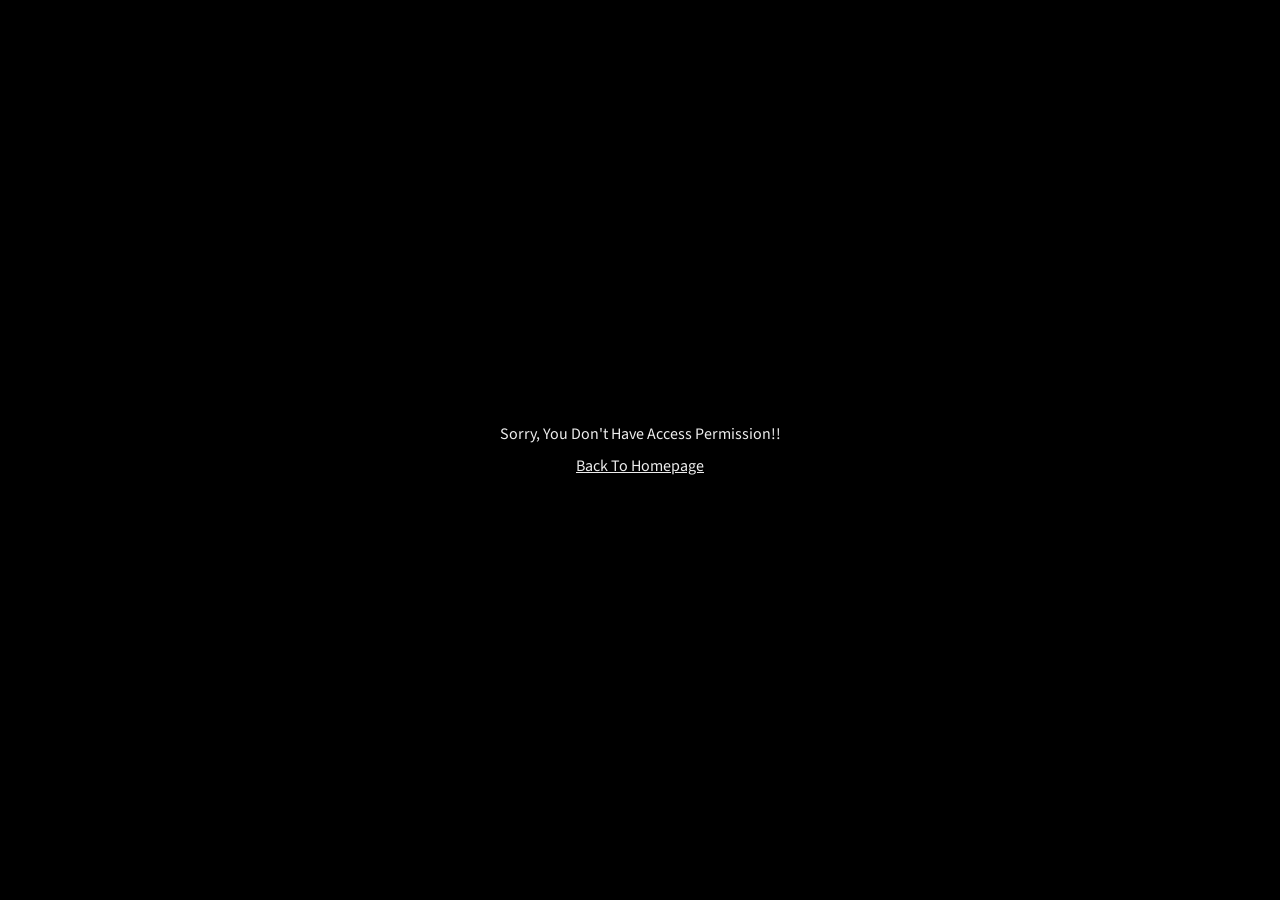
<file: Don't_Have_Access_Permission/index.html>
<!DOCTYPE html>
<html lang="en">
<head>
    <meta charset="UTF-8">
    <meta http-equiv="X-UA-Compatible" content="IE=edge">
    <meta name="viewport" content="width=device-width, initial-scale=1.0">
    <title>Don't Have Access Permission</title>
    <link rel="stylesheet" href="../assets/css/style.css">
    <link rel="stylesheet" href="../assets/css/responsive.css">
    <link rel="icon" type="image/png" href="../assets/img/mylogo.png">
</head>
<body>
    <div class="permission">
        <p>Sorry, You Don't Have Access Permission!!</p>
        <a href="../index.html"><div class="button-back">Back To Homepage</div></a>
    </div>
</body>
</html>
</file>
<file: assets/css/style.css>
@import url('https://fonts.googleapis.com/css2?family=Source+Sans+Pro:wght@400;600;700;900&display=swap');

* {
    margin: 0;
    padding: 0;
    font-family: 'Source Sans Pro', sans-serif;
    color: #ededed;
    scroll-behavior: smooth;
}

body {
    background-color: #000000;
}

/* navigasi section */

nav {
    width: 100%;
    position: fixed;
    bottom: 0px;
    z-index: 2;
    display: flex;
    justify-content: center;
}

.container-nav {
    padding: 2px 10px 5px 10px;
    /* border: 1px solid rgb(50, 50, 50); */
    box-shadow: 0px 0px 5px rgb(58, 58, 58);
    background: rgba(29, 29, 29, 0.5);
    backdrop-filter: blur(10px);
    -webkit-backdrop-filter: blur(10px);
    border-top-left-radius: 10px;
    border-top-right-radius: 10px;
    display: flex;
    position: relative;
    z-index: 4;
}

.container-nav a {
    text-decoration: none;
}

.list {
    display: flex;
    flex-direction: column;
    justify-content: center;
    align-items: center;
    margin: 0 10px;
    padding: 2px 1px 1px 1px ;
    border-radius: 3px;
    height: 100%;
}

.list p {
    font-size: .8rem;
    margin-top: 3px;
    font-weight: bold;
    padding: 0 5px;
}

.list i {
    /* font-size: .8rem; */
}

/* jumbotron section */

.container-jumbotron {
    display: flex;
    justify-content: center;
}

.jumbotron {
    width: 800px;
    position: relative;
}

/* .tes {
    height: 2000px;
} */

.jumbotron img {
    width: 100%;
}

.container-profil-img {
    width: 150px;
    height: 150px;
    border-radius: 50%;
    display: flex;
    justify-content: center;
    align-items: center;
    background-color: black;
}

.profil {
    display: flex;
    position: absolute;
    bottom: -150px;
    left: 30px;
}

.profil-img {
    width: 200px;
}

.profil-img img {
    width: 100%;
}

.bio {
    margin-top: 60px;
    margin-left: 20px;
}

.name {
    font-size: 2rem;
    font-weight: bold;
} 

.profesi {
    font-size: 1.3rem;
    margin: 3px 0 12px 0;
}

.medsos a {
}

.medsos a i {
    font-size: 1.3rem;
    margin-right: 10px;
    background-color: #272727;
    border-radius: 5px;
    width: 30px;
    height: 30px;
    text-align: center;
    line-height: 30px;
}

.typedjs {
    color: #761dad;
    font-weight: bold;
}

.typed-cursor {
    color: #ffffff;
}

main {
    display: flex;
    flex-direction: column;
    align-items: center;
    margin-top: 150px;
}

/* about section */
.aboutme {
    max-width: 800px;
    margin: 0 10px;
    padding-top: 50px;
}

.aboutme .title-about {
    font-size: 1.1rem;
    font-weight: bold;
}

.arrow-about {
    margin-left: -2px;
    width: 70px;
    height: 5px;
    background-color: #272727;
}

.isi {
    margin-top: 15px;
    line-height: 25px;
}

.isi a {
    border-radius: 5px;
    padding: 5px 10px;
}

.isi a:hover {
    background-color: rgb(129, 230, 217, .2);
    border-bottom: 1px solid violet;
}

.isi a, .isi-medsos {
    text-decoration: none;
    color: #81E6D9;
}

.isi-medsos {
    margin-right: 4px;
}

.color-first {
    color: #184c6c;
    font-weight: bold;
}

.color-second {
    color: #186c25;
    font-weight: bold;
}

.color-tr {
    color: #6c6018;
    font-weight: bold;
}

.color-four {
    color: #6c1818;
    font-weight: bold;
}

/* sklills section */
.skills {
    width: 810px;
    margin: 0 10px;
    padding-top: 50px;
}

.title-skills {
    font-size: 1.1rem;
    font-weight: bold;
    margin-left: 5px;
}

.arrow-skills {
    margin-left: 3px;
    width: 70px;
    height: 5px;
    background-color: #272727;
}

.container-card-skills {
    display: flex;
    flex-wrap: wrap;
    margin-top: 20px;
}

.card-skills {
    background-color: #D84923;
    width: 260px;
    height: 100px;
    margin: 0 5px 10px 5px;
}

.card-skills-dua {
    width: 395px;
    background-color: #7175AA;
}

.skill-name {
    font-weight: bold;
}

.arrow-skill-name {
    width: 50px;
    height: 4px;
    background-color: #ededed;
}

.container-skill-name {
    margin: 5px;
}

.experiences {
    margin-top: 12px;
}

.experiences p {
    text-align: center;
    font-weight: bold;
}

.css {
    background-color: #0080C5;
}

.js {
    background-color: #F0DB4F;
}

.arrow-skill-name-js {
    width: 100px;
} 

.mysql {
    background-color: #006F88;
}

.arrow-skill-name-musql {
    width: 65px;
}

/* portfolio section */
.portfolio {
    width: 800px;
    padding-top: 50px;
}

.title-portflio, .title-writing {
    font-weight: bold;
    font-size: 1.1rem;
}

.arrow-portfolio {
    width: 90px;
    height: 5px;
    background-color: #272727;
    margin-left: -2px;
}

.container-card-portfolio {
    display: flex;
    flex-wrap: wrap;
    justify-content: space-between;
    margin-top: 20px;
}

.card-portfolio {
    width: 370px;
    padding: 10px;
    background-color: #272727;
    border-radius: 3px;
    margin-bottom: 20px;
}

.card-portfolio-img {
    height: 200px;
}

.card-portfolio-img img {
    width: 100%;
    height: 100%;
    border-radius: 3px;
    object-fit: cover;
}

.portfolio-name {
    margin: 10px 0;
    text-transform: capitalize;
}

.button-portfolio {
    display: flex;
}

.button {
    position: relative;
    border: 1px solid #2C39B0;
    padding: 5px 10px;
    margin-right: 10px;
    font-size: .9rem;
}

.button-color {
    background-color: #2C39B0;
}

.link-portfolio {
    position: absolute;
    top: 0;
    bottom: 0;
    right: 0;
    left: 0;
}

/* writing section */
.writing {
    width: 800px;
    padding-top: 50px;
}

.arrow-writing {
    width: 80px;
    height: 5px;
    margin-top: -2px;
    background-color: #272727;
}

.container-card-writing {
    margin-top: 20px;
    display: flex;
    justify-content: space-between;
    flex-wrap: wrap;
}

.card-writing {
    width: 390px;
    margin-bottom: 15px;
}

.card-writing:hover .img-card-writing img {
    transform: scale(1.1);
    transition: .5s;
    opacity: 1;
}

.img-card-writing {
    width: 390px;
    height: 260px;
    overflow: hidden;
}

.img-card-writing img {
    width: 100%;
    height: 100%;
    object-fit: cover;
    transition: .5s;
}

.writing-name {
    margin: 10px 0;
}

.container-writing-btn {
    display: flex;
}

.writing-btn {
    border: 1px solid red;
    position: relative;
    margin-right: 10px;
}

.writing-link {
    position: absolute;
    top: 0;
    bottom: 0;
    right: 0;
    left: 0;
}

.writing-btn p {
    margin: 5px 10px;
    font-size: .9rem;
}

.writing-youtube {
    background-color: red;
}

.see-all {
    background: rgb(255,0,0);
    background: linear-gradient(158deg, rgba(255,0,0,1) 0%, rgba(85,21,132,1) 100%);
    padding: 5px;
    width: max-content;
    border-radius: 5px;
    font-weight: bold;
    font-size: .9rem;
    position: relative;
    overflow: hidden;
}

.see-all:hover.see-all i {
    transform: translateX(3px);
    transition: .3s;
}

.link-see-all {
    position: absolute;
    top: 0;
    bottom: 0;
    right: 0;
    left: 0;
}

.container-title-writing {
    display: flex;
    justify-content: space-between;
}

.see-all i {
    transition: .3s;
}

/* gallery section */
.gallery {
    width: 800px;
    padding-top: 50px;
}

.title-gallery {
    font-weight: bold;
    font-size: 1.1rem;
}

.arrow-gallery {
    width: 80px;
    height: 5px;
    background-color: #272727;
}

.container-card-gallery {
    display: flex;
    justify-content: space-between;
    flex-wrap: wrap;
    flex-grow: calc(2);
    margin-top: 20px;
    overflow-x: hidden;
}

.card-gallery {
    width: 260px;
    height: 260px;
    cursor: pointer;
    margin-bottom: 10px;
}

.card-gallery:hover {
    opacity: .7;
}

.card-gallery img {
    width: 100%;
    height: 100%;
    object-fit: cover;
}

/* lightbox section */
.preview-box {
    position: fixed;
    top: 50%;
    left: 50%;
    transform: translate(-50%, -50%) scale(0.9);
    background: #272727;
    max-width: 400px;
    width: 100%;
    z-index: 5;
    opacity: 0;
    pointer-events: none;
    border-radius: 3px;
    padding: 0 5px 5px 5px;
    box-shadow: 0px 0px 15px rgba(0, 0, 0, 0.2);
}

.preview-box.show {
    opacity: 1;
    pointer-events: auto;
    transform: translate(-50%, -50%) scale(1);
    transition: all 0.3s ease;
}

.preview-box .details {
    display: flex;
    align-items: center;
    padding: 12px 15px 12px 10px;
    justify-content: space-between;
}

.preview-box .details .title {
    display: flex;
    font-size: 18px;
    font-weight: 400;
}

.details .title p {
    margin: 0 5px;
}

.details .title p.current-img {
    font-weight: 500;
}

.details .icon {
    font-size: 20px;
    cursor: pointer;
}

.preview-box .image-box {
    display: flex;
    width: 100%;
    position: relative;
}

.image-box .slide {
    position: absolute;
    top: 50%;
    transform: translateY(-50%);
    color: #fff;
    font-size: 30px;
    cursor: pointer;
    height: 50px;
    width: 60px;
    line-height: 50px;
    text-align: center;
    border-radius: 3px;
}

.slide.prev {
    left: 0px;
}

.prev i, .next i{
    color: #ffffff;
}

.slide.next {
    right: 0px;
}

.image-box img {
    width: 100%;
    border-radius: 0 0 3px 3px;
}

.shadow {
    position: fixed;
    top: 0;
    left: 0;
    height: 100%;
    width: 100%;
    z-index: 2;
    display: none;
    background: rgba(0, 0, 0, 0.8);
}

footer {
    text-align: center;
    width: max-content;
    margin: auto;
    margin-top: 30px;
    margin-bottom: 80px;
    color: #626262;
    font-size: .9rem;
    font-weight: 600;
}

.active {
    background-color: #761dad;
}

/* error section */
.permission {
    width: 100vw;
    height: 100vh;
    display: flex;
    flex-direction: column;
    justify-content: center;
    align-items: center;
}

.button-back {
    margin-top: 10px;
}
</file>
<file: assets/css/responsive.css>
/* navigasi section */
@media screen and (max-width:481px) {
    nav {
        bottom: 0;
    }

    .container-nav {
        width: 100%;
        border-radius: 0;
        justify-content: space-between;
        border-right: 1px solid black;
        border-left: 1px solid black;
        border-bottom: 1px solid black;
    }

    .list {
        margin: 0;
        padding: 2px 1px;
    }

    .list img {
        width: 17px;
    }

    .list p {
        font-size: .8rem;
    }
    
    .list i {
        font-size: .8rem;
    }
}

@media screen and (max-width:300px) {
    .list p {
        font-size: .7rem;
    }
    
    .list i {
        font-size: .7rem;
    }
}

@media screen and (max-width:614px) {
    .profil {
        bottom: -110px;
        left: 30px;
    }

    .profil-img {
        width: 150px;
    }

    .bio {
        margin-top: 40px;
        margin-left: 15px;
    }

    .name {
        font-size: 1.5rem;
    } 

    .profesi {
        font-size: 1rem;
    }

    .medsos a i {
        font-size: 1rem;
        margin-right: 5px;
        border-radius: 5px;
        width: 23px;
        height: 23px;
        line-height: 25px;
    }
}

@media screen and (max-width:428px) {
    .container-nav {
        padding: 3px 10px;
    }

    .list {
        margin: 0 5px;
        width: 40px;
        height: 40px;
        padding: 2px 4px;
    }
    
    .list p {
        font-size: .7rem;
        margin-top: 3px;
        font-weight: bold;
    }
    
    .list i {
        font-size: .8rem;
    }
}

@media screen and (max-width:349px) {
    .list {
        margin: 0;
    }
}

/* jumbotron section */
@media screen and (max-width:480px) {
    .profil {
        bottom: -80px;
        left: 10px;
    }

    .profil-img {
        width: 100px;
    }

    .bio {
        margin-top: 20px;
        margin-left: 15px;
    }

    .name {
        font-size: 1.3rem;
    } 

    .profesi {
        font-size: .9rem;
        margin: 0px 0 3px 0;
    }

    .medsos a i {
        font-size: .8rem;
        margin-right: 5px;
        border-radius: 5px;
        width: 20px;
        height: 20px;
        line-height: 22px;
    }
}

/* about section */
@media screen and (max-width:614px) {
    main {
        margin-top: 130px;
    }

    .aboutme {
        padding-top: 30px;
    }
}

@media screen and (max-width:480px) {
    main {
        margin-top: 80px;
    }
}

@media screen and (max-width:428px) {
    .isi {
        font-size: .9rem;
        line-height: 20px;
        margin-top: 10px;
    }

    .aboutme .title-about {
        font-size: 1rem;
    }
}

/* skills section */
@media screen and (max-width:822px) {
    .skills {
        width: 98.6%;
        margin: 0;
    }

    .container-skill-name {
        margin: 1vw;
    }

    .experiences {
        margin-top: 1vw;
    }

    .card-skills {
        width: 31.6vw;
        height: 12vw;
    }    

    .card-skills-dua {
        width: 48vw;   
    }

    .isi a {
        border-radius: 5px;
        padding: 1px 5px;
    }
}

@media screen and (max-width:822px) {
    .card-skills {
        width: 31.5vw;
        height: 12vw;
    }    

    .card-skills-dua {
        width: 47.9vw;   
    }
}

@media screen and (max-width:731px) {
    .card-skills {
        width: 32.32vw;
        height: 15vw;
    }    

    .card-skills {
        margin: 0 2px 4px 2px;
    }

    .card-skills-dua {
        width: 48.75vw;   
    }

    .experiences {
        margin-top: 2.5vw;
    }
}

@media screen and (max-width:729px) {
    .card-skills {
        width: 32.31vw;
        height: 15vw;
    }

    .card-skills-dua {
        width: 48.74vw;   
    }
}

@media screen and (max-width:718px) {
    .card-skills {
        width: 32.30vw;
        height: 15vw;
    }

    .card-skills-dua {
        width: 48.73vw;   
    }
}

@media screen and (max-width:704px) {
    .card-skills {
        width: 32.29vw;
        height: 15vw;
    }

    .card-skills-dua {
        width: 48.72vw;   
    }
}

@media screen and (max-width:692px) {
    .card-skills {
        width: 32.28vw;
        height: 15vw;
    }

    .card-skills-dua {
        width: 48.71vw;   
    }
}

@media screen and (max-width:680px) {
    .card-skills {
        width: 32.27vw;
        height: 15vw;
    }

    .card-skills-dua {
        width: 48.70vw;   
    }
}

@media screen and (max-width:668px) {
    .card-skills {
        width: 32.26vw;
        height: 15vw;
    }

    .card-skills-dua {
        width: 48.69vw;   
    }
}

@media screen and (max-width:658px) {
    .card-skills {
        width: 32.25vw;
        height: 15vw;
    }

    .card-skills-dua {
        width: 48.68vw;   
    }
}

@media screen and (max-width:647px) {
    .card-skills {
        width: 32.24vw;
        height: 15vw;
    }

    .card-skills-dua {
        width: 48.67vw;   
    }
}

@media screen and (max-width:635px) {
    .card-skills {
        width: 32.23vw;
        height: 15vw;
    }

    .card-skills-dua {
        width: 48.66vw;   
    }
}

@media screen and (max-width:627px) {
    .card-skills {
        width: 32.22vw;
        height: 15vw;
    }

    .card-skills-dua {
        width: 48.65vw;   
    }
}

@media screen and (max-width:617px) {
    .card-skills {
        width: 32.21vw;
        height: 15vw;
    }

    .card-skills-dua {
        width: 48.64vw;   
    }
}

@media screen and (max-width:606px) {
    .card-skills {
        width: 32.20vw;
        height: 15vw;
    }

    .card-skills-dua {
        width: 48.63vw;   
    }
}

@media screen and (max-width:599px) {
    .card-skills {
        width: 32.19vw;
        height: 15vw;
    }

    .card-skills-dua {
        width: 48.62vw;   
    }
}

@media screen and (max-width:589px) {
    .card-skills {
        width: 32.18vw;
        height: 15vw;
    }

    .card-skills-dua {
        width: 48.61vw;   
    }
}

@media screen and (max-width:580px) {
    .card-skills {
        width: 32.17vw;
        height: 15vw;
    }

    .card-skills-dua {
        width: 48.60vw;   
    }
}

@media screen and (max-width:573px) {
    .card-skills {
        width: 32.16vw;
        height: 17vw;
    }

    .card-skills-dua {
        width: 48.59vw;   
    }
}

@media screen and (max-width:565px) {
    .card-skills {
        width: 32.15vw;
        height: 17vw;
    }

    .card-skills-dua {
        width: 48.58vw;   
    }
}

@media screen and (max-width:556px) {
    .card-skills {
        width: 32.14vw;
        height: 17vw;
    }

    .card-skills-dua {
        width: 48.57vw;   
    }
}

@media screen and (max-width:548px) {
    .card-skills {
        width: 32.13vw;
        height: 17vw;
    }

    .card-skills-dua {
        width: 48.56vw;   
    }
}

@media screen and (max-width:542px) {
    .card-skills {
        width: 32.12vw;
        height: 17vw;
    }

    .card-skills-dua {
        width: 48.55vw;   
    }
}

@media screen and (max-width:534px) {
    .card-skills {
        width: 32.11vw;
        height: 17vw;
    }

    .card-skills-dua {
        width: 48.54vw;   
    }
}

@media screen and (max-width:527px) {
    .card-skills {
        width: 32.10vw;
        height: 17vw;
    }

    .card-skills-dua {
        width: 48.53vw;   
    }
}

@media screen and (max-width:519px) {
    .card-skills {
        width: 32.09vw;
        height: 17vw;
    }

    .card-skills-dua {
        width: 48.52vw;   
    }
}

@media screen and (max-width:514px) {
    .card-skills {
        width: 32.08vw;
        height: 17vw;
    }

    .card-skills-dua {
        width: 48.51vw;   
    }

    .skill-name, .experiences p {
        font-size: .9rem;
    }

    .arrow-skill-name-js {
        width: 90px;
    }
}

@media screen and (max-width:507px) {
    .card-skills {
        width: 32.07vw;
        height: 17vw;
    }

    .card-skills-dua {
        width: 48.50vw;   
    }

    .skill-name, .experiences p {
        font-size: .9rem;
    }

    .arrow-skill-name-js {
        width: 90px;
    }
}

@media screen and (max-width:500px) {
    .card-skills {
        width: 32.06vw;
        height: 17vw;
    }

    .card-skills-dua {
        width: 48.49vw;   
    }

    .skill-name, .experiences p {
        font-size: .9rem;
    }

    .arrow-skill-name-js {
        width: 90px;
    }
}

@media screen and (max-width:494px) {
    .card-skills {
        width: 32.05vw;
        height: 17vw;
    }

    .card-skills-dua {
        width: 48.48vw;   
    }

    .skill-name, .experiences p {
        font-size: .9rem;
    }

    .arrow-skill-name-js {
        width: 90px;
    }
}

@media screen and (max-width:489px) {
    .card-skills {
        width: 32.04vw;
        height: 17vw;
    }

    .card-skills-dua {
        width: 48.47vw;   
    }

    .skill-name, .experiences p {
        font-size: .9rem;
    }

    .arrow-skill-name-js {
        width: 90px;
    }
}

@media screen and (max-width:483px) {
    .card-skills {
        width: 32.03vw;
        height: 17vw;
    }

    .card-skills-dua {
        width: 48.46vw;   
    }

    .skill-name, .experiences p {
        font-size: .9rem;
    }

    .arrow-skill-name-js {
        width: 90px;
    }
}

@media screen and (max-width:477px) {
    .card-skills {
        width: 32.02vw;
        height: 17vw;
    }

    .card-skills-dua {
        width: 48.45vw;   
    }

    .skill-name, .experiences p {
        font-size: .9rem;
    }

    .arrow-skill-name-js {
        width: 90px;
    }
}

@media screen and (max-width:471px) {
    .card-skills {
        width: 32.01vw;
        height: 17vw;
    }

    .card-skills-dua {
        width: 48.44vw;   
    }

    .skill-name, .experiences p {
        font-size: .9rem;
    }

    .arrow-skill-name-js {
        width: 90px;
    }
}

@media screen and (max-width:465px) {
    .card-skills {
        width: 32vw;
        height: 20vw;
    }

    .card-skills-dua {
        width: 48.43vw;   
    }

    .experiences {
        margin-top: 3.5vw;
    }

    .skill-name, .experiences p {
        font-size: .9rem;
    }

    .arrow-skill-name-js {
        width: 90px;
    }
}

@media screen and (max-width:461px) {
    .card-skills {
        width: 31.99vw;
        height: 20vw;
    }

    .card-skills-dua {
        width: 48.42vw;   
    }

    .experiences {
        margin-top: 3.5vw;
    }

    .skill-name, .experiences p {
        font-size: .9rem;
    }

    .arrow-skill-name-js {
        width: 90px;
    }
}

@media screen and (max-width:455px) {
    .card-skills {
        width: 31.98vw;
        height: 20vw;
    }

    .card-skills-dua {
        width: 48.41vw;   
    }

    .experiences {
        margin-top: 3.5vw;
    }

    .skill-name, .experiences p {
        font-size: .9rem;
    }

    .arrow-skill-name-js {
        width: 90px;
    }
}

@media screen and (max-width:450px) {
    .card-skills {
        width: 31.97vw;
        height: 20vw;
    }

    .card-skills-dua {
        width: 48.40vw;   
    }

    .experiences {
        margin-top: 3.5vw;
    }

    .skill-name, .experiences p {
        font-size: .9rem;
    }

    .arrow-skill-name-js {
        width: 90px;
    }
}

@media screen and (max-width:445px) {
    .card-skills {
        width: 31.96vw;
        height: 20vw;
    }

    .card-skills-dua {
        width: 48.39vw;   
    }

    .experiences {
        margin-top: 3.5vw;
    }

    .skill-name, .experiences p {
        font-size: .9rem;
    }

    .arrow-skill-name-js {
        width: 90px;
    }
}

@media screen and (max-width:439px) {
    .card-skills {
        width: 31.95vw;
        height: 20vw;
    }

    .card-skills-dua {
        width: 48.38vw;   
    }

    .experiences {
        margin-top: 3.5vw;
    }

    .skill-name, .experiences p {
        font-size: .9rem;
    }

    .arrow-skill-name-js {
        width: 90px;
    }
}

@media screen and (max-width:434px) {
    .card-skills {
        width: 31.94vw;
        height: 20vw;
    }

    .card-skills-dua {
        width: 48.37vw;   
    }

    .experiences {
        margin-top: 3.5vw;
    }

    .skill-name, .experiences p {
        font-size: .9rem;
    }

    .arrow-skill-name-js {
        width: 90px;
    }
}

@media screen and (max-width:431px) {
    .card-skills {
        width: 31.93vw;
        height: 20vw;
    }

    .card-skills-dua {
        width: 48.36vw;   
    }

    .experiences {
        margin-top: 3.5vw;
    }

    .skill-name, .experiences p {
        font-size: .9rem;
    }

    .arrow-skill-name-js {
        width: 90px;
    }
}

@media screen and (max-width:426px) {
    .card-skills {
        width: 31.92vw;
        height: 20vw;
    }

    .card-skills-dua {
        width: 48.35vw;   
    }

    .experiences {
        margin-top: 3.5vw;
    }

    .skill-name, .experiences p {
        font-size: .9rem;
    }

    .arrow-skill-name-js {
        width: 90px;
    }
}

@media screen and (max-width:421px) {
    .card-skills {
        width: 31.91vw;
        height: 20vw;
    }

    .card-skills-dua {
        width: 48.34vw;   
    }

    .experiences {
        margin-top: 3.5vw;
    }

    .skill-name, .experiences p {
        font-size: .9rem;
    }

    .arrow-skill-name-js {
        width: 90px;
    }
}

@media screen and (max-width:417px) {
    .card-skills {
        width: 31.90vw;
        height: 20vw;
    }

    .card-skills-dua {
        width: 48.33vw;   
    }

    .experiences {
        margin-top: 3.5vw;
    }

    .skill-name, .experiences p {
        font-size: .9rem;
    }

    .arrow-skill-name-js {
        width: 90px;
    }
}

@media screen and (max-width:412px) {
    .card-skills {
        width: 31.89vw;
        height: 20vw;
    }

    .card-skills-dua {
        width: 48.32vw;   
    }

    .experiences {
        margin-top: 3.5vw;
    }

    .skill-name, .experiences p {
        font-size: .9rem;
    }

    .arrow-skill-name-js {
        width: 90px;
    }
}

@media screen and (max-width:408px) {
    .card-skills {
        width: 31.88vw;
        height: 20vw;
    }

    .card-skills-dua {
        width: 48.31vw;   
    }

    .experiences {
        margin-top: 3.5vw;
    }

    .skill-name, .experiences p {
        font-size: .9rem;
    }

    .arrow-skill-name-js {
        width: 90px;
    }
}

@media screen and (max-width:403px) {
    .card-skills {
        width: 31.87vw;
        height: 20vw;
    }

    .card-skills-dua {
        width: 48.30vw;   
    }

    .experiences {
        margin-top: 3.5vw;
    }

    .skill-name, .experiences p {
        font-size: .8rem;
    }

    .arrow-skill-name-js {
        width: 90px;
    }
}

@media screen and (max-width:401px) {
    .card-skills {
        width: 31.86vw;
        height: 20vw;
    }

    .card-skills-dua {
        width: 48.29vw;   
    }

    .experiences {
        margin-top: 3.5vw;
    }

    .skill-name, .experiences p {
        font-size: .8rem;
    }

    .arrow-skill-name-js {
        width: 90px;
    }
}

@media screen and (max-width:396px) {
    .card-skills {
        width: 31.85vw;
        height: 20vw;
    }

    .card-skills-dua {
        width: 48.28vw;   
    }

    .experiences {
        margin-top: 3.5vw;
    }

    .skill-name, .experiences p {
        font-size: .8rem;
    }

    .arrow-skill-name-js {
        width: 90px;
    }
}

@media screen and (max-width:392px) {
    .card-skills {
        width: 31.84vw;
        height: 20vw;
    }

    .card-skills-dua {
        width: 48.27vw;   
    }

    .experiences {
        margin-top: 3.5vw;
    }

    .skill-name, .experiences p {
        font-size: .8rem;
    }

    .arrow-skill-name-js {
        width: 90px;
    }
}

@media screen and (max-width:388px) {
    .card-skills {
        width: 31.83vw;
        height: 20vw;
    }

    .card-skills-dua {
        width: 48.26vw;   
    }

    .experiences {
        margin-top: 3.5vw;
    }

    .skill-name, .experiences p {
        font-size: .8rem;
    }

    .arrow-skill-name-js {
        width: 90px;
    }
}

@media screen and (max-width:384px) {
    .card-skills {
        width: 31.82vw;
        height: 20vw;
    }

    .card-skills-dua {
        width: 48.25vw;   
    }

    .experiences {
        margin-top: 3.5vw;
    }

    .skill-name, .experiences p {
        font-size: .8rem;
    }

    .arrow-skill-name-js {
        width: 90px;
    }
}

@media screen and (max-width:380px) {
    .card-skills {
        width: 31.81vw;
        height: 20vw;
    }

    .card-skills-dua {
        width: 48.24vw;   
    }

    .experiences {
        margin-top: 3.5vw;
    }

    .skill-name, .experiences p {
        font-size: .8rem;
    }

    .arrow-skill-name-js {
        width: 90px;
    }
}

@media screen and (max-width:377px) {
    .card-skills {
        width: 31.80vw;
        height: 20vw;
    }

    .card-skills-dua {
        width: 48.23vw;   
    }

    .experiences {
        margin-top: 3.5vw;
    }

    .skill-name, .experiences p {
        font-size: .8rem;
    }

    .arrow-skill-name-js {
        width: 90px;
    }
}

@media screen and (max-width:374px) {
    .card-skills {
        width: 31.79vw;
        height: 20vw;
    }

    .card-skills-dua {
        width: 48.22vw;   
    }

    .experiences {
        margin-top: 3.5vw;
    }

    .skill-name, .experiences p {
        font-size: .8rem;
    }

    .arrow-skill-name-js {
        width: 90px;
    }
}

@media screen and (max-width:371px) {
    .card-skills {
        width: 31.78vw;
        height: 20vw;
    }

    .card-skills-dua {
        width: 48.21vw;   
    }

    .experiences {
        margin-top: 3.5vw;
    }

    .skill-name, .experiences p {
        font-size: .8rem;
    }

    .arrow-skill-name-js {
        width: 90px;
    }
}

@media screen and (max-width:367px) {
    .card-skills {
        width: 31.77vw;
        height: 20vw;
    }

    .card-skills-dua {
        width: 48.20vw;   
    }

    .experiences {
        margin-top: 3.5vw;
    }

    .skill-name, .experiences p {
        font-size: .8rem;
    }

    .arrow-skill-name-js {
        width: 90px;
    }
}

@media screen and (max-width:364px) {
    .card-skills {
        width: 31.76vw;
        height: 20vw;
    }

    .card-skills-dua {
        width: 48.19vw;   
    }

    .experiences {
        margin-top: 3.5vw;
    }

    .skill-name, .experiences p {
        font-size: .8rem;
    }

    .arrow-skill-name-js {
        width: 90px;
    }
}

@media screen and (max-width:360px) {
    .card-skills {
        width: 31.75vw;
        height: 20vw;
    }

    .card-skills-dua {
        width: 48.18vw;   
    }

    .experiences {
        margin-top: 3.5vw;
    }

    .skill-name, .experiences p {
        font-size: .8rem;
    }

    .arrow-skill-name-js {
        width: 90px;
    }
}

@media screen and (max-width:357px) {
    .card-skills {
        width: 31.74vw;
        height: 20vw;
    }

    .card-skills-dua {
        width: 48.17vw;   
    }

    .experiences {
        margin-top: 3.5vw;
    }

    .skill-name, .experiences p {
        font-size: .8rem;
    }

    .arrow-skill-name-js {
        width: 90px;
    }
}

@media screen and (max-width:354px) {
    .card-skills {
        width: 31.73vw;
        height: 20vw;
    }

    .card-skills-dua {
        width: 48.16vw;   
    }

    .experiences {
        margin-top: 3.5vw;
    }

    .skill-name, .experiences p {
        font-size: .8rem;
    }

    .arrow-skill-name-js {
        width: 90px;
    }
}

@media screen and (max-width:350px) {
    .card-skills {
        width: 31.72vw;
        height: 20vw;
    }

    .card-skills-dua {
        width: 48.15vw;   
    }

    .experiences {
        margin-top: 3.5vw;
    }

    .skill-name, .experiences p {
        font-size: .8rem;
    }

    .arrow-skill-name-js {
        width: 90px;
    }
}

@media screen and (max-width:347px) {
    .card-skills {
        width: 31.71vw;
        height: 24vw;
    }

    .card-skills-dua {
        width: 48.14vw;   
    }

    .experiences {
        margin-top: 3.5vw;
    }

    .skill-name, .experiences p {
        font-size: .8rem;
    }

    .arrow-skill-name-js {
        width: 90px;
    }
}

@media screen and (max-width:345px) {
    .card-skills {
        width: 31.70vw;
        height: 24vw;
    }

    .card-skills-dua {
        width: 48.13vw;   
    }

    .experiences {
        margin-top: 3.5vw;
    }

    .skill-name, .experiences p {
        font-size: .8rem;
    }

    .arrow-skill-name-js {
        width: 90px;
    }
}

@media screen and (max-width:342px) {
    .card-skills {
        width: 31.69vw;
        height: 24vw;
    }

    .card-skills-dua {
        width: 48.12vw;   
    }

    .experiences {
        margin-top: 3.5vw;
    }

    .skill-name, .experiences p {
        font-size: .8rem;
    }

    .arrow-skill-name-js {
        width: 90px;
    }
}

@media screen and (max-width:339px) {
    .card-skills {
        width: 31.6vw;
        height: 24vw;
    }

    .card-skills-dua {
        width: 48vw;   
    }

    .experiences {
        margin-top: 3.5vw;
    }

    .skill-name, .experiences p {
        font-size: .8rem;
    }

    .arrow-skill-name-js {
        width: 90px;
    }
}

@media screen and (max-width:315px) {
    .card-skills {
        width: 31.5vw;
        height: 24vw;
    }

    .card-skills-dua {
        width: 47.9vw;   
    }

    .experiences {
        margin-top: 3.5vw;
    }

    .skill-name, .experiences p {
        font-size: .8rem;
    }

    .arrow-skill-name-js {
        width: 80px;
    }
}

@media screen and (max-width:291px) {
    .card-skills {
        width: 31.4vw;
        height: 24vw;
    }

    .card-skills-dua {
        width: 47.8vw;   
    }

    .experiences {
        margin-top: 3.5vw;
    }

    .skill-name, .experiences p {
        font-size: .8rem;
    }

    .arrow-skill-name-js {
        width: 80px;
    }
}

@media screen and (max-width:480px) {
    .skills {
        margin: 0;
        padding-top: 30px;
    }
}

/* portfolio section*/
@media screen and (max-width:822px) {
    .portfolio {
        width: 97%;
    }

    .card-portfolio {
        width: 44.8vw;
        margin-bottom: 2.5vw;
    }

    .card-portfolio-img {
        height: 24vw;
    }

}

@media screen and (max-width:730px) {
    .card-portfolio {
        margin-bottom: 2vw;
    }
}

@media screen and (max-width:672px) {
    .card-portfolio {
        margin-bottom: 1.5vw;
    }
}

@media screen and (max-width:639px) {
    .portfolio {
        width: 97.5%;
    }
}

@media screen and (max-width:607px) {
    .card-portfolio {
        margin-bottom: 1.1vw;
    }
}

@media screen and (max-width:570px) {
    .card-portfolio {
        margin-bottom: 1.2vw;
        padding: 1.6vw;
    }    
}

@media screen and (max-width:500px) {
    .portfolio-name {
        font-size: .9rem;
    }

    .button {
        font-size: .8rem;
        padding: 3px 6px;
        margin-right: 5px;
    }
}

@media screen and (max-width:480px) {
    .portfolio {
        padding-top: 30px;
    }
}

/* writing section */
@media screen and (max-width:822px) {
    .writing {
        width: 97%;
    }

    .card-writing {
        width: 47.5vw;
    }

    .img-card-writing {
        width: 47.5vw;
        height: 30vw;
    }
}

@media screen and (max-width:500px) {
    .writing-name {
        font-size: .9rem;
    }

    .writing-btn {
        margin-right: 5px;
    }

    .writing-btn p {
        margin: 3px 6px;
        font-size: .8rem;
    }

    .see-all {
        padding: 4px;
        font-size: .7rem;
        border-radius: 3px;
    }

    .arrow-writing {
        margin-top: 1px;
    }
}

@media screen and (max-width:428px) {
    .title-portflio, .title-writing {
        font-size: 1rem;
    }

    .arrow-writing {
        margin-top: 1px;
    }
}

@media screen and (max-width:480px) {
    .writing {
        padding-top: 30px;
    }
}

/* gallery section */
@media screen and (max-width:822px) {
    .gallery {
        width: 97%;
    }

    .card-gallery {
        width: 31.6vw;
        height: 31.6vw;
    }
}

@media screen and (max-width:700px) {
    .card-gallery {
    margin-bottom: 1.2vw;
    }
}

@media screen and (max-width:420px) {
    .preview-box {
        max-width: 95%;
        width: 100%;
    }
}

@media screen and (max-width:480px) {
    .gallery {
        padding-top: 30px;
    }
}

@media screen and (max-width:428px) {
    .title-gallery {
        font-size: 1rem;
    }
}

/* footer section */ 
@media screen and (max-width:394px) {
    footer { 
        margin-top: 20px;
        margin-bottom: 70px;
        font-size: .8rem;
    }
}

/* all cursor */
@media screen and (max-width:834px) {
    * {
        cursor: default;
    }

    a {
        cursor: default;
    }
}
</file>
